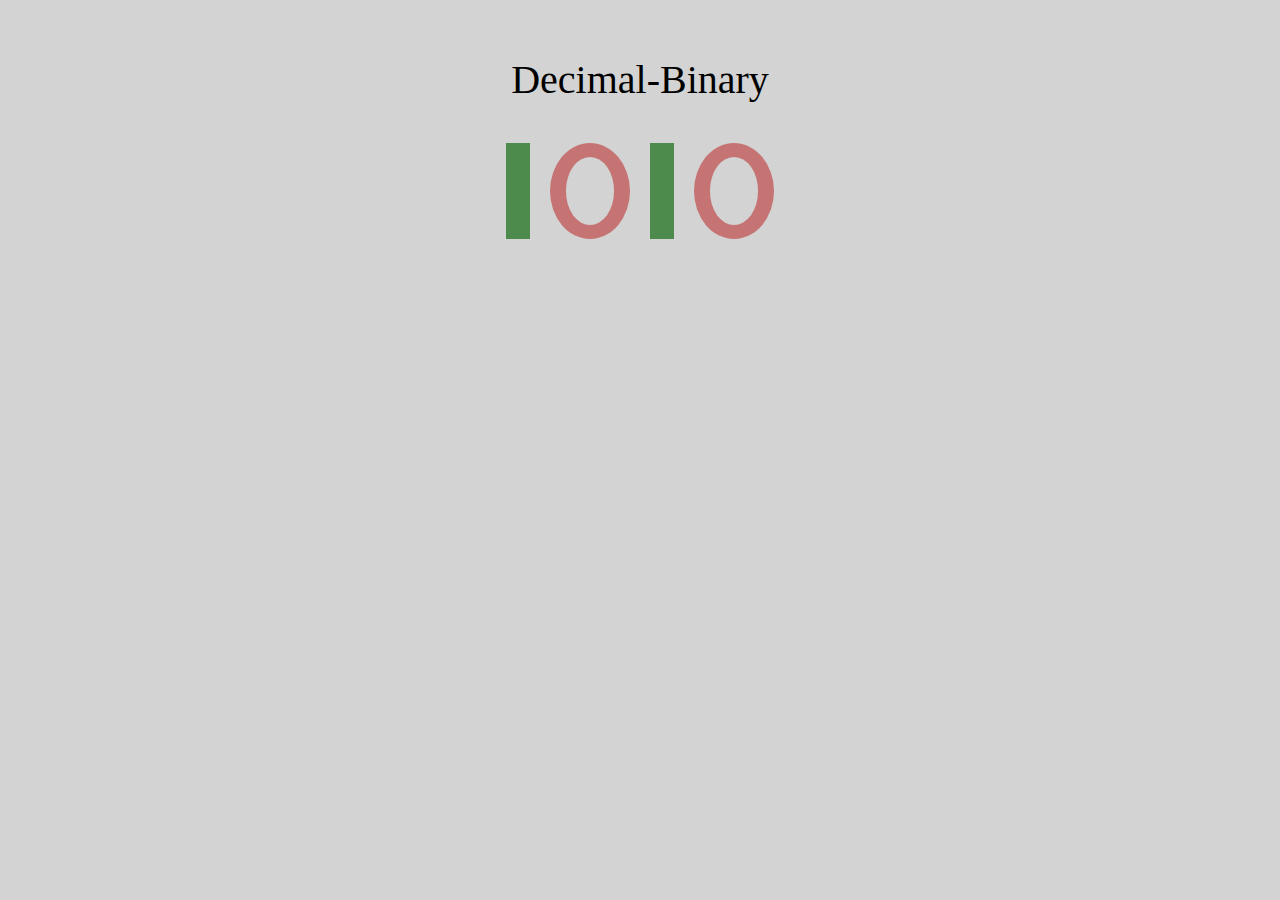
<file: index.html>
<html>

<head>
  <link rel=stylesheet href="./styles.css">
</head>

<body>
  <div class="page-wrapper">
    <div class="heading">Decimal-Binary</div><div class="binary-wrapper"><div class="one"></div><div class="zero-outer"><div class="zero-inner"></div></div><div class="one"></div><div class="zero-outer"><div class="zero-inner"></div></div></div>
  </div>
</body>

</html>
</file>
<file: styles.css>
* {
  margin: 0;
  box-sizing: border-box;
}

body {
  width: 960px;
  margin: 0 auto;
  background-color: lightgrey;
  padding: 1em;
}

.heading {
  margin: 1em;
  text-align: center;
  font-size: 40px;
}

.binary-wrapper {
  display: flex;
  justify-content: center;
  align-items: center;
  flex-wrap: wrap;
  gap: 20px;
}

.zero-outer {
  height: 6em;
  width: 5em;
  border-radius: 50%;
  background-color: rgb(197, 115, 115);
  display: flex;
  justify-content: center;
  align-items: center;
}

.zero-inner {
  height: 70%;
  width: 60%;
  border-radius: inherit;
  background-color: lightgrey;
}

.one {
  height: 6em;
  width: 1.5em;
  background-color: rgb(76, 139, 76);
}
</file>
